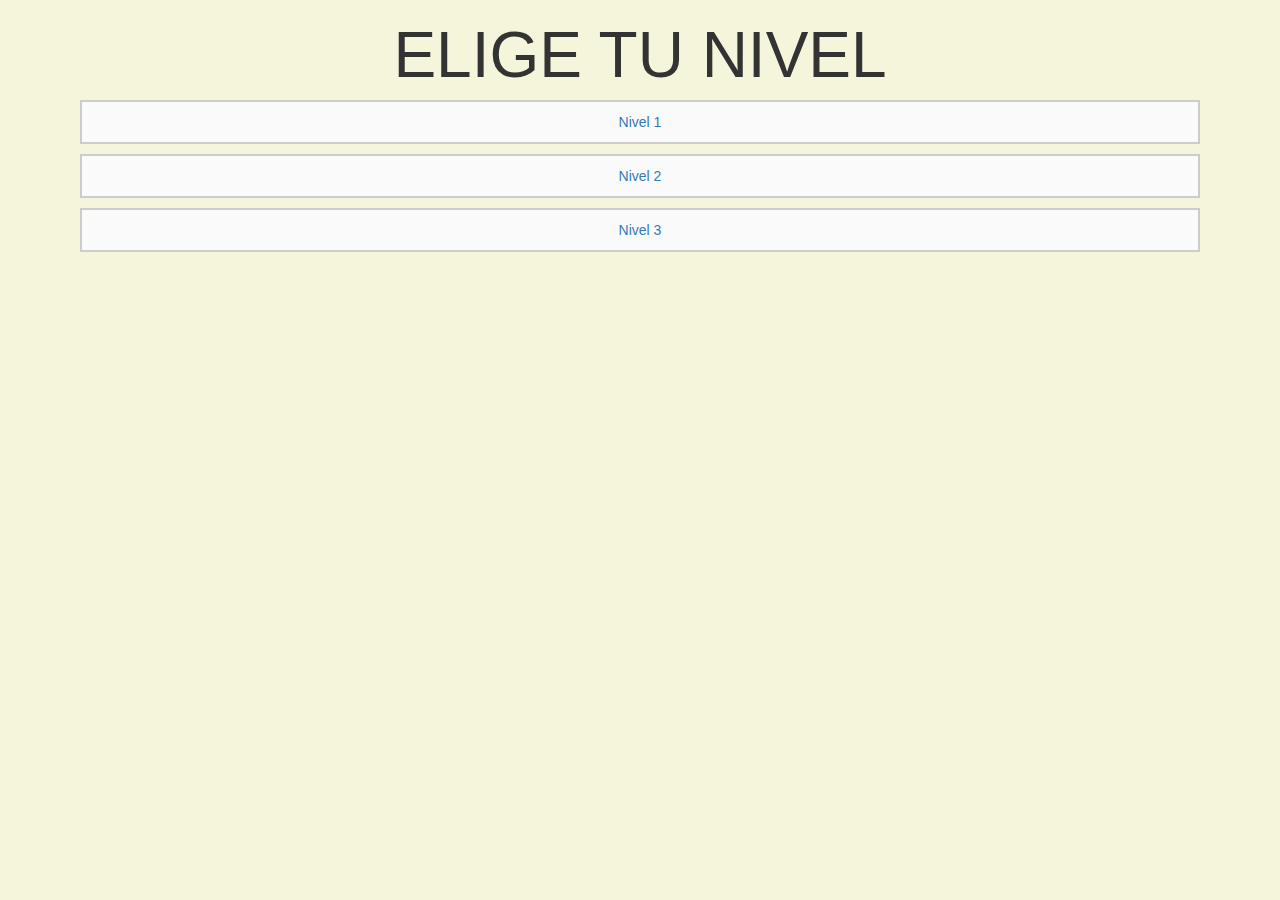
<file: public_html/index.html>
<html>
    <head>
        <title>Verbos Irregulares</title>
        <meta charset="UTF-8">
        <meta name="viewport" content="width=device-width, initial-scale=1.0">
        <link href="css/bootstrap.min.css" rel="stylesheet" type="text/css"/>
        <link href="js/jquery.raty.css" rel="stylesheet" type="text/css"/>
        <link href="css/font-awesome.min.css" rel="stylesheet" type="text/css"/>
        <link rel="icon" type="image/png" href="favicon.png">
        <style>
            .amarillo{
                color : #ff0;
            }
            .miniboton{
                width: 70%;
                min-width: 70%;;
                height: 20%;
                min-height: 20%;
                display: block;
            }
            body{
                background-color: beige;
            }
            .foto{
                width: 100%;
                height: 40%;
            }
            .padre {
                background-color: #fafafa;
                margin: 1rem;
                padding: 1rem;
                border: 2px solid #ccc;
                /* IMPORTANTE */
                text-align: center;
            }
            a{
                text-decoration: none;
            }
        </style>
        <script src="js/verbos.js" type="text/javascript"></script>
        <script src="js/jquery.js" type="text/javascript"></script>
        <script src="js/bootstrap.min.js" type="text/javascript"></script>
        <script src="js/jquery.raty.js" type="text/javascript"></script>

    </head>
    <body>
        <div class="container">
            <div class="row">
                <div class="col-xs-12">
                    <h2 class="text-center" style="white-space: nowrap;font-size: 5vw">ELIGE TU NIVEL</h2>
                    <a href="nivel1.html"> <div class="padre">Nivel 1</div></a>
                    <a href="nivel2.html"><div class="padre">Nivel 2</div></a>
                    <a href="nivel3.html"><div class="padre">Nivel 3</div></a>
                </div>
            </div>


            <script>

                var siguiente;
                var numeroCaja;
                var contador = 0;
                var contadorEstrellas = 0;
                var progreso;
                var segundo = 0;
                iniciaTemporizador();
                var numeroVerbos = 0;
                iniciaPartida();

                function iniciaPartida() {
                    // alert("BIENVENIDO AL TEST DE VERBOS IRREGULARES");
                    //tiene que mostrar algo para que se pueda elegir el numero de 
                    //verbos con el que se va a jugar
                    for (var i = 1; i < 11; i++) {
                        $('#niveles').append('<div class="miniboton btn-group"> <button class="miniboton btn btn-large btn-primary" onclick="partida(' + i * 10 + ')"> ' + i * 10 + '</button></div>');
                        if (i === 5) {
                            $('#niveles').append('<p></p>');
                        }
                    }
                    cambiaBotones();
                }

                $('#progreso').raty({
                    readOnly: true,
                    score: 0,
                    number: 10,
                    halfShow: true
                });

                function detieneTemporizador() {
                    clearInterval(progreso);
                }
                function iniciaTemporizador() {
                    //temporizador de la barra
                    segundo = 0;
                    $("#tiempo").width(0).text("");
                    clearInterval(progreso);
                    progreso = setInterval(function () {
                        var caja = $("#cajatiempo");
                        var tiempo = $("#tiempo");
                        if (tiempo.width() >= caja.width()) {
                            clearInterval(progreso);
                            segundo = 0;
                        } else {
                            tiempo.width(tiempo.width() + caja.width() / 10);
                            segundo++;
                        }
                        //cambia el color de la barra dependiendo del segundo en que está
                        if (segundo < 5) {
                            tiempo.removeClass("bg-warning").removeClass("bg-danger").addClass("bg-success");
                        } else if (segundo < 8) {
                            tiempo.removeClass("bg-success").addClass("bg-warning");
                        } else {
                            tiempo.removeClass("bg-warning").addClass("bg-danger");
                        }

                        tiempo.text(segundo);
                    }, 1500);

                }

                function temp() {
                    if (tiempo = 10) {
                        contador -= 0.50;
                        iniciaTemporizador();
                    }
                }

                function cambiaBotones() {
                    numeroCaja = Math.floor(Math.random() * 3) + 1;
                    siguiente = Math.floor(Math.random() * verbos.length);


                    $('#botones').append('<button id="boton1" class="btn btn-warning" style="width:25%;">' + verbos[siguiente][0] + ' </button> ');
                    $('#botones').append('<button id="boton2" class="btn btn-warning" style="width:25%;">' + verbos[siguiente][1] + ' </button> ');
                    $('#botones').append('<button id="boton3" class="btn btn-warning" style="width:25%;">' + verbos[siguiente][2] + ' </button> ');
                    $('#botones').append('<button id="boton4" class="btn btn-info " style="width:25%;">' + verbos[siguiente][3] + ' </button> ');

                    $('#boton' + numeroCaja).replaceWith('<input id="caja" class="input-small text-center" style="float:left; height: 34px; width:25%;">');

                    $('#comprobar').append('<button id="comprueba" class="btn  btn-block" > COMPROBAR </button> ');

                    $('#comprobar').click(function () {
                        comprueba();
                    });

                    $('#caja').focus().keypress(function (e) {
                        if (e.which === 13) { //13 es la tecla enter del teclado
                            comprueba();
                        }
                    });

                }

                function sigue() {
                    $('#botones').text('');
                    $('#comprobar').text('').unbind();
                    $('#caja').unbind();
                    cambiaBotones();
                    $('#progreso').raty({
                        readOnly: true,
                        score: contador,
                        number: 10,
                        halfShow: true
                    });
                    if (contador < 10) {
                        //contador = 0;
                        contadorEstrellas++;
                        cambiaEstrellasGrandes();
                    }
                }

                function cambiaEstrellasGrandes() {
                    $('#estrellas').raty({
                        readOnly: true,
                        score: contadorEstrellas,
                        number: contadorEstrellas,
                        halfShow: false,
                        starType: 'i'
                    });
                    numeroVerbos += 10;
                    $('#estrellas').find('i')
                            .removeClass("star-on-png");
                    switch (numeroVerbos) {
                        case 10:
                            $('#estrellas').find('i').addClass("fa fa-smile-o fa-2x amarillo");
                            break;
                        case 20:
                            $('#estrellas').find('i').addClass("fa fa-bolt fa-2x amarillo");
                            break;
                        case 30:
                            $('#estrellas').find('i').addClass("fa fa-star fa-2x amarillo");
                            break;
                        case 40:
                            $('#estrellas').find('i').addClass("fa fa-thumbs-up fa-2x amarillo");
                            break;
                        case 50:
                            $('#estrellas').find('i').addClass("fa fa-sun-o fa-2x amarillo");
                            break;
                        case 60:
                            $('#estrellas').find('i').addClass("fa fa-university fa-2x amarillo");
                            break;
                        case 70:
                            $('#estrellas').find('i').addClass("fa fa-rebel fa-2x amarillo");
                            break;
                        case 80:
                            $('#estrellas').find('i').addClass("fa fa-graduation-cap fa-2x amarillo");
                            break;
                    }

                }

                function comprueba() {
                    var verboLeido = $('#caja').val().toUpperCase();
                    var verboCorrecto = verbos[siguiente][numeroCaja - 1].toUpperCase();

                    if (verboLeido === verboCorrecto) {
                        $('#comprueba').html('CORRECTO!').addClass("btn-success").fadeOut("slow").fadeIn("slow", function () {
                            sigue();
                            iniciaTemporizador()
                        });
                        contador += 0.50;
                    } else {
                        $('#comprueba').html('MAAAL!').addClass("btn-danger");
                        contador = 0;
                    }
                }

                function niveles() {

                }

            </script>
    </body>
</html>
</file>
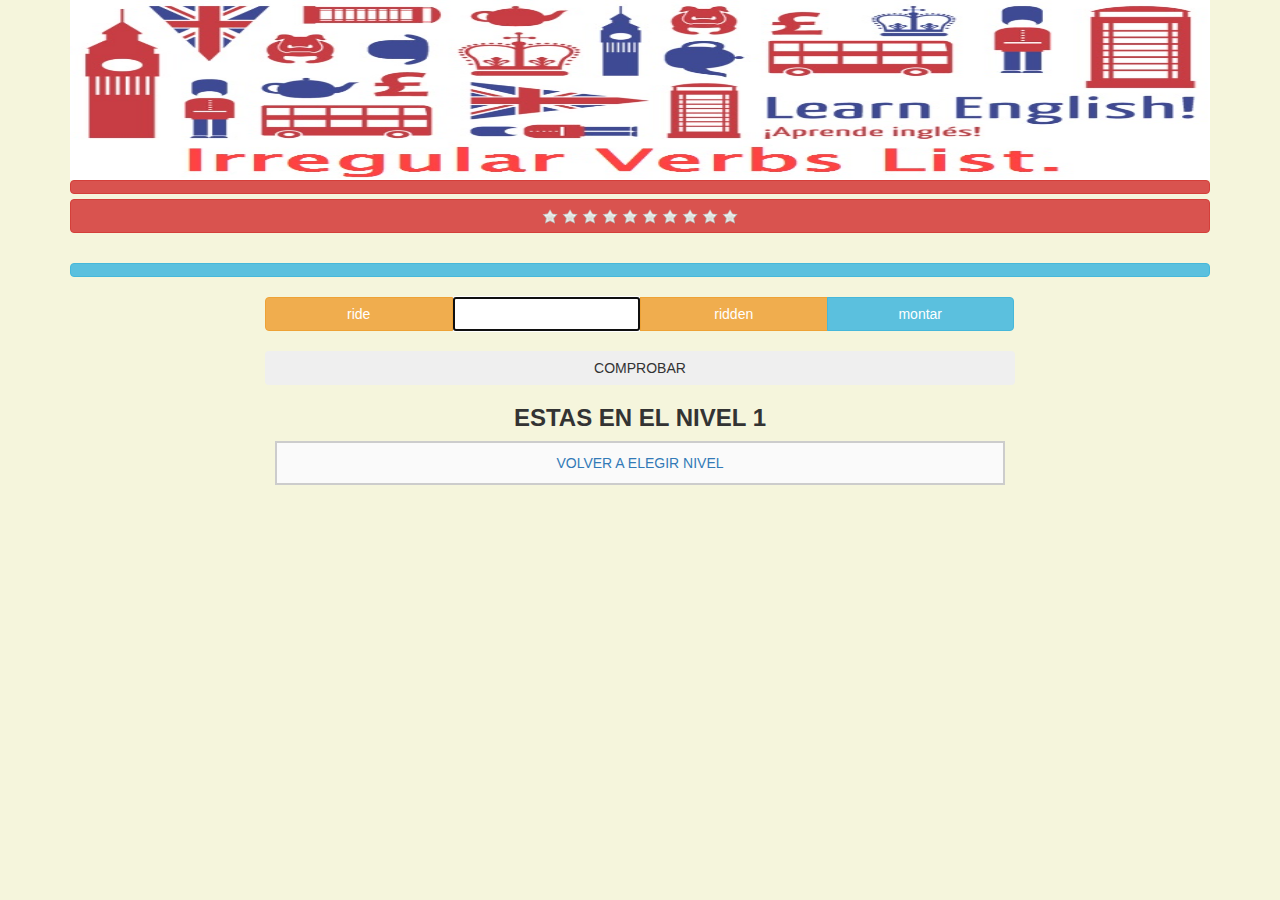
<file: public_html/nivel1.html>
<html>
    <head>
        <title>Verbos Irregulares</title>
        <meta charset="UTF-8">
        <meta name="viewport" content="width=device-width, initial-scale=1.0">
        <link href="css/bootstrap.min.css" rel="stylesheet" type="text/css"/>
        <link href="js/jquery.raty.css" rel="stylesheet" type="text/css"/>
        <link href="css/font-awesome.min.css" rel="stylesheet" type="text/css"/>
        <link rel="icon" type="image/png" href="favicon.png">
        <style>
            .amarillo{
                color : #ff0;
            }
            .miniboton{
                width: 50px;
                min-width: 50px;
                height: 50px;
                min-height: 50px;
            }
            body{
                background-color: beige;
            }
            .foto{
                width: 100%;
                height: 20%;
            }
            h3{
                text-align: center;
                font-weight: bold;
            }
            .padre {
                background-color: #fafafa;
                margin: 1rem;
                padding: 1rem;
                border: 2px solid #ccc;
                /* IMPORTANTE */
                text-align: center;
            }
            a{
                text-decoration: none;
            }
        </style>
        <script src="js/verbos.js" type="text/javascript"></script>
        <script src="js/jquery.js" type="text/javascript"></script>
        <script src="js/bootstrap.min.js" type="text/javascript"></script>
        <script src="js/jquery.raty.js" type="text/javascript"></script>

    </head>
    <body>
        <div class="container">
            <div class="row">
                <div class="col-xs-12">
                    <img class="foto" src="verbos.jpg">
                    <div id="estrellas" class="btn btn-danger btn-block"></div>
                    <div id="progreso" class="btn btn-danger btn-block"></div>
                    <div id="cajatiempo" style="height: 30px;" >
                        <div id="tiempo" class="progress-bar progress-bar-striped bg-success" style="width: 0%;"></div>
                    </div>
                    <div  class="btn btn-info btn-block"></div>
                    <br>
                </div>
            </div>
            <div class="row">
                <div class="col-xs-2"></div>
                <div class="col-xs-8">
                    <div id="botones" class="btn-group btn-block"> </div><br><br>
                    <div id ="comprobar"></div>
                    <h3>ESTAS EN EL NIVEL 1</h3>
                    <a href="index.html"><div class="padre">VOLVER A ELEGIR NIVEL</div></a>
                </div>
                <div class="col-xs-2"></div>
            </div> 
        </div>


        <script>

            var siguiente;
            var numeroCaja;
            var contador = 0;
            var contadorEstrellas = 0;
            var progreso;
            var segundo = 0;
            iniciaTemporizador();
            var numeroVerbos = 0;
            iniciaPartida();


            function iniciaPartida() {
                //tiene que mostrar algo para que se pueda elegir el numero de 
                //verbos con el que se va a jugar
                for (var i = 1; i < 11; i++) {
                    $('#niveles').append('<div class="miniboton btn-group"> <button class="miniboton btn btn-large btn-primary" onclick="partida(' + i * 10 + ')"> ' + i * 10 + '</button></div>');
                    if (i === 5) {
                        $('#niveles').append('<p></p>');
                    }
                }
                cambiaBotones();
            }

            $('#progreso').raty({
                readOnly: true,
                score: 0,
                number: 10,
                halfShow: true
            });

            function detieneTemporizador() {
                clearInterval(progreso);
            }
            function iniciaTemporizador() {
                //temporizador de la barra
                segundo = 0;
                $("#tiempo").width(0).text("");
                clearInterval(progreso);
                progreso = setInterval(function () {
                    var caja = $("#cajatiempo");
                    var tiempo = $("#tiempo");
                    if (tiempo.width() >= caja.width()) {
                        clearInterval(progreso);
                        segundo = 0;
                    } else {
                        tiempo.width(tiempo.width() + caja.width() / 10);
                        segundo++;
                    }
                    //cambia el color de la barra dependiendo del segundo en que está
                    if (segundo < 5) {
                        tiempo.removeClass("bg-warning").removeClass("bg-danger").addClass("bg-success");
                    } else if (segundo < 8) {
                        tiempo.removeClass("bg-success").addClass("bg-warning");
                    } else {
                        tiempo.removeClass("bg-warning").addClass("bg-danger");
                    }

                    tiempo.text(segundo);
                }, 1500);

            }

            function temp() {
                if (tiempo = 10) {
                    contador -= 0.50;
                    iniciaTemporizador();
                }
            }

            function cambiaBotones() {
                numeroCaja = Math.floor(Math.random() * 3) + 1;
                siguiente = Math.floor(Math.random() * verbos.length);


                $('#botones').append('<button id="boton1" class="btn btn-warning" style="width:25%;">' + verbos[siguiente][0] + ' </button> ');
                $('#botones').append('<button id="boton2" class="btn btn-warning" style="width:25%;">' + verbos[siguiente][1] + ' </button> ');
                $('#botones').append('<button id="boton3" class="btn btn-warning" style="width:25%;">' + verbos[siguiente][2] + ' </button> ');
                $('#botones').append('<button id="boton4" class="btn btn-info " style="width:25%;">' + verbos[siguiente][3] + ' </button> ');

                $('#boton' + numeroCaja).replaceWith('<input id="caja" class="input-small text-center" style="float:left; height: 34px; width:25%;">');

                $('#comprobar').append('<button id="comprueba" class="btn  btn-block" > COMPROBAR </button> ');

                $('#comprobar').click(function () {
                    comprueba();
                });

                $('#caja').focus().keypress(function (e) {
                    if (e.which === 13) { //13 es la tecla enter del teclado
                        comprueba();
                    }
                });

            }

            function sigue() {
                $('#botones').text('');
                $('#comprobar').text('').unbind();
                $('#caja').unbind();
                cambiaBotones();
                $('#progreso').raty({
                    readOnly: true,
                    score: contador,
                    number: 10,
                    halfShow: true
                });
                if (contador < 10) {
                    //contador = 0;
                    contadorEstrellas++;
                    cambiaEstrellasGrandes();
                }
            }

            function cambiaEstrellasGrandes() {
                $('#estrellas').raty({
                    readOnly: true,
                    score: contadorEstrellas,
                    number: contadorEstrellas,
                    halfShow: false,
                    starType: 'i'
                });
                numeroVerbos += 10;
                $('#estrellas').find('i')
                        .removeClass("star-on-png");
                switch (numeroVerbos) {
                    case 10:
                        $('#estrellas').find('i').addClass("fa fa-smile-o fa-2x amarillo");
                        break;
                    case 20:
                        $('#estrellas').find('i').addClass("fa fa-bolt fa-2x amarillo");
                        break;
                    case 30:
                        $('#estrellas').find('i').addClass("fa fa-star fa-2x amarillo");
                        break;
                    case 40:
                        $('#estrellas').find('i').addClass("fa fa-thumbs-up fa-2x amarillo");
                        break;
                    case 50:
                        $('#estrellas').find('i').addClass("fa fa-sun-o fa-2x amarillo");
                        break;
                    case 60:
                        $('#estrellas').find('i').addClass("fa fa-university fa-2x amarillo");
                        break;
                    case 70:
                        $('#estrellas').find('i').addClass("fa fa-rebel fa-2x amarillo");
                        break;
                    case 80:
                        $('#estrellas').find('i').addClass("fa fa-graduation-cap fa-2x amarillo");
                        break;
                }

            }

            // function comprueba(){
            //   var verboLeido = $('#caja').val().toUpperCase();
            // var verboCorrecto = verbos[siguiente][numeroCaja-1].toUpperCase();
            //if (true) { //( verboLeido === verboCorrecto){
            //  $('#comprueba').text('CORRECTO!')
            //         .addClass("btn-success")
            //       .fadeOut("slow")
            //     .fadeIn("slow", function(){
            //                     sigue();
            //                 });
            //  contador += 0.50; 

            //}
            //else {
            //  $('#comprueba').text(verboCorrecto).addClass("btn-danger");
            //contador = 0;
            // }
            // }

            function comprueba() {
                var verboLeido = $('#caja').val().toUpperCase();
                var verboCorrecto = verbos[siguiente][numeroCaja - 1].toUpperCase();

                if (verboLeido === verboCorrecto) {
                    $('#comprueba').html('CORRECTO!').addClass("btn-success").fadeOut("slow").fadeIn("slow", function () {
                        sigue();
                        iniciaTemporizador()
                    });
                    contador += 0.50;
                } else {
                    $('#comprueba').html('PRUEBA DE NUEVO!').addClass("btn-danger");
                    contador = 0;
                }
            }
        </script>
    </body>
</html>
</file>
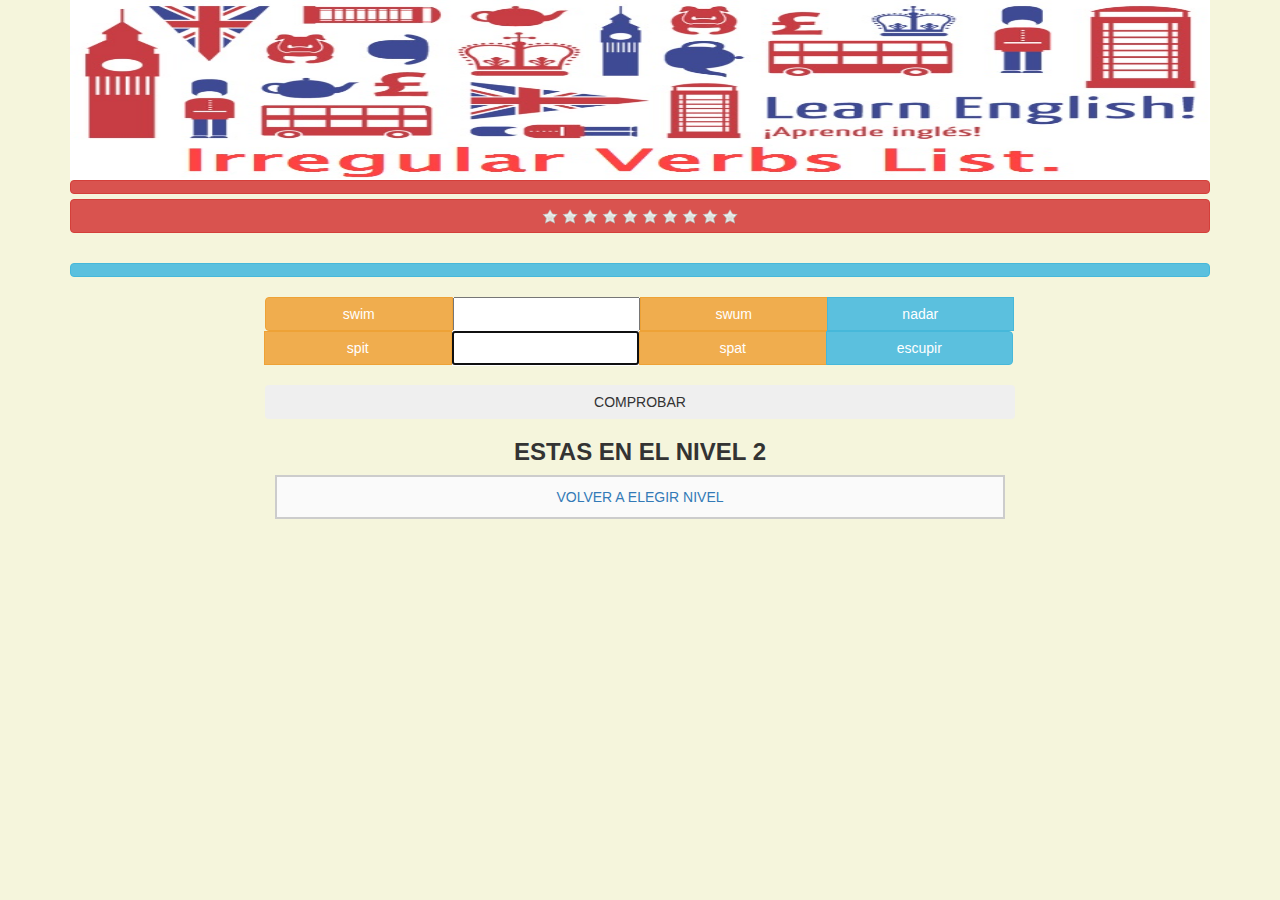
<file: public_html/nivel2.html>
<html>
    <head>
        <title>Verbos Irregulares</title>
        <meta charset="UTF-8">
        <meta name="viewport" content="width=device-width, initial-scale=1.0">
        <link href="css/bootstrap.min.css" rel="stylesheet" type="text/css"/>
        <link href="js/jquery.raty.css" rel="stylesheet" type="text/css"/>
        <link href="css/font-awesome.min.css" rel="stylesheet" type="text/css"/>
        <link rel="icon" type="image/png" href="favicon.png">
        <style>
            .amarillo{
                color : #ff0;
            }
            .miniboton{
                width: 50px;
                min-width: 50px;
                height: 50px;
                min-height: 50px;
            }
            body{
                background-color: beige;
            }
            .foto{
                width: 100%;
                height: 20%;
            }
            h3{
                text-align: center;
                font-weight: bold;
            }
            .padre {
                background-color: #fafafa;
                margin: 1rem;
                padding: 1rem;
                border: 2px solid #ccc;
                /* IMPORTANTE */
                text-align: center;
            }
            a{
                text-decoration: none;
            }
        </style>
        <script src="js/verbos.js" type="text/javascript"></script>
        <script src="js/jquery.js" type="text/javascript"></script>
        <script src="js/bootstrap.min.js" type="text/javascript"></script>
        <script src="js/jquery.raty.js" type="text/javascript"></script>

    </head>
    <body>
        <div class="container">
            <div class="row">
                <div class="col-xs-12">
                    <img class="foto" src="verbos.jpg">
                    <div id="estrellas" class="btn btn-danger btn-block"></div>
                    <div id="progreso" class="btn btn-danger btn-block"></div>
                    <div id="cajatiempo" style="height: 30px;" >
                        <div id="tiempo" class="progress-bar progress-bar-striped bg-success" style="width: 0%;"></div>
                    </div>
                    <div  class="btn btn-info btn-block"></div>
                    <br>
                </div>
            </div>
            <div class="row">
                <div class="col-xs-2"></div>
                <div class="col-xs-8">
                    <div id="botones" class="btn-group btn-block"></div><br><br>
                    <div id ="comprobar"></div>
                    <h3>ESTAS EN EL NIVEL 2</h3>
                    <a href="index.html"><div class="padre">VOLVER A ELEGIR NIVEL</div></a>
                </div>
                <div class="col-xs-2"></div>
            </div> 
        </div>


        <script>

            var siguiente;
            var siguiente_segunda;
            var numeroCaja;
            var numeroCaja2;
            var contador = 0;
            var contadorEstrellas = 0;
            var progreso;
            var segundo = 0;
            iniciaTemporizador();
            var numeroVerbos = 0;
            iniciaPartida();


            function iniciaPartida() {
                //tiene que mostrar algo para que se pueda elegir el numero de 
                //verbos con el que se va a jugar
                for (var i = 1; i < 11; i++) {
                    $('#niveles').append('<div class="miniboton btn-group"> <button class="miniboton btn btn-large btn-primary" onclick="partida(' + i * 10 + ')"> ' + i * 10 + '</button></div>');
                    if (i === 5) {
                        $('#niveles').append('<p></p>');
                    }
                }
                cambiaBotones();
            }

            $('#progreso').raty({
                readOnly: true,
                score: 0,
                number: 10,
                halfShow: true
            });

            function detieneTemporizador() {
                clearInterval(progreso);
            }
            function iniciaTemporizador() {
                //temporizador de la barra
                segundo = 0;
                $("#tiempo").width(0).text("");
                clearInterval(progreso);
                progreso = setInterval(function () {
                    var caja = $("#cajatiempo");
                    var tiempo = $("#tiempo");
                    if (tiempo.width() >= caja.width()) {
                        clearInterval(progreso);
                        segundo = 0;
                    } else {
                        tiempo.width(tiempo.width() + caja.width() / 10);
                        segundo++;
                    }
                    //cambia el color de la barra dependiendo del segundo en que está
                    if (segundo < 5) {
                        tiempo.removeClass("bg-warning").removeClass("bg-danger").addClass("bg-success");
                    } else if (segundo < 8) {
                        tiempo.removeClass("bg-success").addClass("bg-warning");
                    } else {
                        tiempo.removeClass("bg-warning").addClass("bg-danger");
                    }

                    tiempo.text(segundo);
                }, 1500);

            }

            function temp() {
                if (tiempo = 10) {
                    contador -= 0.50;
                    iniciaTemporizador();
                }
            }

            function cambiaBotones() {
                numeroCaja = Math.floor(Math.random() * 3) + 1;
                numeroCaja2 = Math.floor(Math.random() * 3) + 1;
                siguiente = Math.floor(Math.random() * verbos.length);
                siguiente_segunda = Math.floor(Math.random() * verbos.length);

                $('#botones').append('<button id="boton1" class="btn btn-warning" style="width:25%;">' + verbos[siguiente][0] + ' </button> ');
                $('#botones').append('<button id="boton2" class="btn btn-warning" style="width:25%;">' + verbos[siguiente][1] + ' </button> ');
                $('#botones').append('<button id="boton3" class="btn btn-warning" style="width:25%;">' + verbos[siguiente][2] + ' </button> ');
                $('#botones').append('<button id="boton4" class="btn btn-info " style="width:25%;">' + verbos[siguiente][3] + ' </button> ');

                $('#botones').append('<button id="boton21" class="btn btn-warning" style="width:25%;">' + verbos[siguiente_segunda][0] + ' </button> ');
                $('#botones').append('<button id="boton22" class="btn btn-warning" style="width:25%;">' + verbos[siguiente_segunda][1] + ' </button> ');
                $('#botones').append('<button id="boton23" class="btn btn-warning" style="width:25%;">' + verbos[siguiente_segunda][2] + ' </button> ');
                $('#botones').append('<button id="boton24" class="btn btn-info " style="width:25%;">' + verbos[siguiente_segunda][3] + ' </button> ');


                $('#boton' + numeroCaja).replaceWith('<input id="caja" class="input-small text-center" style="float:left; height: 34px; width:25%;">');
                $('#boton2' + numeroCaja2).replaceWith('<input id="caja2" class="input-small text-center" style="float:left; height: 34px; width:25%;">');


                $('#comprobar').append('<button id="comprueba" class="btn  btn-block" > COMPROBAR </button> ');


                $('#comprobar').click(function () {
                    comprueba();
                });

                $('#caja').focus().keypress(function (e) {
                    if (e.which === 13) { //13 es la tecla enter del teclado
                        comprueba();
                    }
                });

                $('#caja2').focus().keypress(function (e) {
                    if (e.which === 13) { //13 es la tecla enter del teclado
                        comprueba();
                    }
                });

            }

            function sigue() {
                $('#botones').text('');
                $('#comprobar').text('').unbind();
                $('#caja').unbind();
                $('#caja2').unbind();
                cambiaBotones();
                $('#progreso').raty({
                    readOnly: true,
                    score: contador,
                    number: 10,
                    halfShow: true
                });
                if (contador < 10) {
                    //contador = 0;
                    contadorEstrellas++;
                    cambiaEstrellasGrandes();
                }
            }

            function comprueba() {
                var verboLeido = $('#caja').val().toUpperCase();
                var VerboLeido = $('#caja2').val().toUpperCase();
                var verboCorrecto = verbos[siguiente][numeroCaja - 1].toUpperCase();
                var VerboCorrecto = verbos[siguiente_segunda][numeroCaja2 - 1].toUpperCase();

                if (verboLeido === verboCorrecto && VerboLeido === VerboCorrecto) {
                    $('#comprueba').html('CORRECTO!').addClass("btn-success").fadeOut("slow").fadeIn("slow", function () {
                        sigue();
                        iniciaTemporizador()
                    });
                    contador += 0.50;
                } else {
                    $('#comprueba').html('PRUEBA DE NUEVO!').addClass("btn-danger");
                    contador = 0;
                }
            }
        </script>
    </body>
</html>
</file>
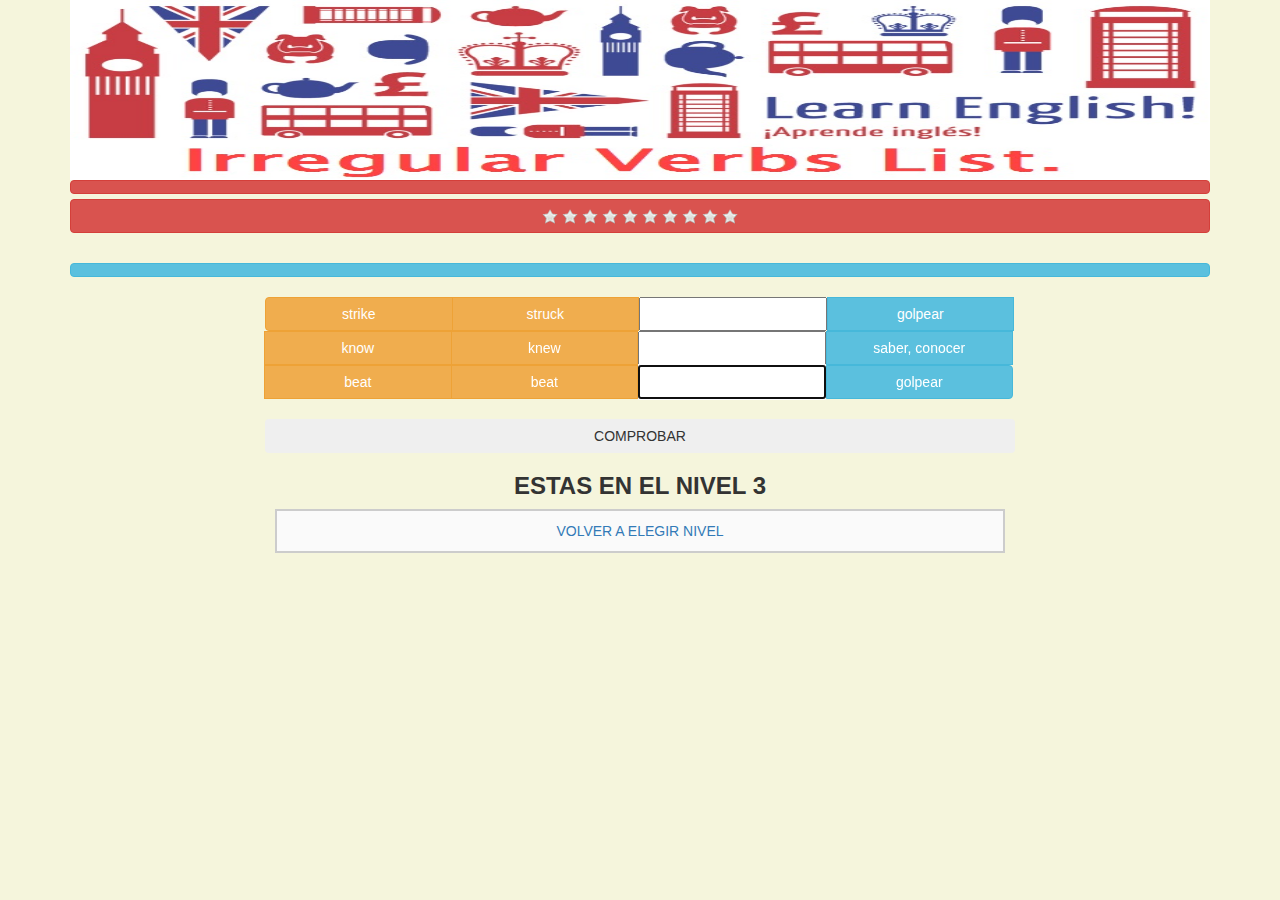
<file: public_html/nivel3.html>
<html>
    <head>
        <title>Verbos Irregulares</title>
        <meta charset="UTF-8">
        <meta name="viewport" content="width=device-width, initial-scale=1.0">
        <link href="css/bootstrap.min.css" rel="stylesheet" type="text/css"/>
        <link href="js/jquery.raty.css" rel="stylesheet" type="text/css"/>
        <link href="css/font-awesome.min.css" rel="stylesheet" type="text/css"/>
        <link rel="icon" type="image/png" href="favicon.png">
        <style>
            .amarillo{
                color : #ff0;
            }
            .miniboton{
                width: 50px;
                min-width: 50px;
                height: 50px;
                min-height: 50px;
            }
            body{
                background-color: beige;
            }
            .foto{
                width: 100%;
                height: 20%;
            }
            h3{
                text-align: center;
                font-weight: bold;
            }
            .padre {
                background-color: #fafafa;
                margin: 1rem;
                padding: 1rem;
                border: 2px solid #ccc;
                /* IMPORTANTE */
                text-align: center;
            }
            a{
                text-decoration: none;
            }
        </style>
        <script src="js/verbos.js" type="text/javascript"></script>
        <script src="js/jquery.js" type="text/javascript"></script>
        <script src="js/bootstrap.min.js" type="text/javascript"></script>
        <script src="js/jquery.raty.js" type="text/javascript"></script>

    </head>
    <body>
        <div class="container">
            <div class="row">
                <div class="col-xs-12">
                    <img class="foto" src="verbos.jpg">
                    <div id="estrellas" class="btn btn-danger btn-block"></div>
                    <div id="progreso" class="btn btn-danger btn-block"></div>
                    <div id="cajatiempo" style="height: 30px;" >
                        <div id="tiempo" class="progress-bar progress-bar-striped bg-success" style="width: 0%;"></div>
                    </div>
                    <div  class="btn btn-info btn-block"></div>
                    <br>
                </div>
            </div>
            <div class="row">
                <div class="col-xs-2"></div>
                <div class="col-xs-8">
                    <div id="botones" class="btn-group btn-block"></div><br><br>
                    <div id ="comprobar"></div>
                    <h3>ESTAS EN EL NIVEL 3</h3>
                    <a href="index.html"><div class="padre">VOLVER A ELEGIR NIVEL</div></a>
                </div>
                <div class="col-xs-2"></div>
            </div> 
        </div>


        <script>

            var siguiente;
            var siguiente_segunda;
            var siguiente_tercera;
            var numeroCaja;
            var numeroCaja2;
            var numeroCaja3;
            var contador = 0;
            var contadorEstrellas = 0;
            var progreso;
            var segundo = 0;
            iniciaTemporizador();
            var numeroVerbos = 0;
            iniciaPartida();


            function iniciaPartida() {
                //tiene que mostrar algo para que se pueda elegir el numero de 
                //verbos con el que se va a jugar
                for (var i = 1; i < 11; i++) {
                    $('#niveles').append('<div class="miniboton btn-group"> <button class="miniboton btn btn-large btn-primary" onclick="partida(' + i * 10 + ')"> ' + i * 10 + '</button></div>');
                    if (i === 5) {
                        $('#niveles').append('<p></p>');
                    }
                }
                cambiaBotones();
            }

            $('#progreso').raty({
                readOnly: true,
                score: 0,
                number: 10,
                halfShow: true
            });

            function detieneTemporizador() {
                clearInterval(progreso);
            }
            function iniciaTemporizador() {
                //temporizador de la barra
                segundo = 0;
                $("#tiempo").width(0).text("");
                clearInterval(progreso);
                progreso = setInterval(function () {
                    var caja = $("#cajatiempo");
                    var tiempo = $("#tiempo");
                    if (tiempo.width() >= caja.width()) {
                        clearInterval(progreso);
                        segundo = 0;
                    } else {
                        tiempo.width(tiempo.width() + caja.width() / 10);
                        segundo++;
                    }
                    //cambia el color de la barra dependiendo del segundo en que está
                    if (segundo < 5) {
                        tiempo.removeClass("bg-warning").removeClass("bg-danger").addClass("bg-success");
                    } else if (segundo < 8) {
                        tiempo.removeClass("bg-success").addClass("bg-warning");
                    } else {
                        tiempo.removeClass("bg-warning").addClass("bg-danger");
                    }

                    tiempo.text(segundo);
                }, 1500);

            }

            function temp() {
                if (tiempo = 10) {
                    contador -= 0.50;
                    iniciaTemporizador();
                }
            }

            function cambiaBotones() {
                numeroCaja = Math.floor(Math.random() * 3) + 1;
                numeroCaja2 = Math.floor(Math.random() * 3) + 1;
                numeroCaja3 = Math.floor(Math.random() * 3) + 1;
                siguiente = Math.floor(Math.random() * verbos.length);
                siguiente_segunda = Math.floor(Math.random() * verbos.length);
                siguiente_tercera = Math.floor(Math.random() * verbos.length);


                $('#botones').append('<button id="boton1" class="btn btn-warning" style="width:25%;">' + verbos[siguiente][0] + ' </button> ');
                $('#botones').append('<button id="boton2" class="btn btn-warning" style="width:25%;">' + verbos[siguiente][1] + ' </button> ');
                $('#botones').append('<button id="boton3" class="btn btn-warning" style="width:25%;">' + verbos[siguiente][2] + ' </button> ');
                $('#botones').append('<button id="boton4" class="btn btn-info " style="width:25%;">' + verbos[siguiente][3] + ' </button> ');

                $('#botones').append('<button id="boton21" class="btn btn-warning" style="width:25%;">' + verbos[siguiente_segunda][0] + ' </button> ');
                $('#botones').append('<button id="boton22" class="btn btn-warning" style="width:25%;">' + verbos[siguiente_segunda][1] + ' </button> ');
                $('#botones').append('<button id="boton23" class="btn btn-warning" style="width:25%;">' + verbos[siguiente_segunda][2] + ' </button> ');
                $('#botones').append('<button id="boton24" class="btn btn-info " style="width:25%;">' + verbos[siguiente_segunda][3] + ' </button> ');

                $('#botones').append('<button id="boton31" class="btn btn-warning" style="width:25%;">' + verbos[siguiente_tercera][0] + ' </button> ');
                $('#botones').append('<button id="boton32" class="btn btn-warning" style="width:25%;">' + verbos[siguiente_tercera][1] + ' </button> ');
                $('#botones').append('<button id="boton33" class="btn btn-warning" style="width:25%;">' + verbos[siguiente_tercera][2] + ' </button> ');
                $('#botones').append('<button id="boton34" class="btn btn-info " style="width:25%;">' + verbos[siguiente_tercera][3] + ' </button> ');


                $('#boton' + numeroCaja).replaceWith('<input id="caja" class="input-small text-center" style="float:left; height: 34px; width:25%;">');
                $('#boton2' + numeroCaja2).replaceWith('<input id="caja2" class="input-small text-center" style="float:left; height: 34px; width:25%;">');
                $('#boton3' + numeroCaja3).replaceWith('<input id="caja3" class="input-small text-center" style="float:left; height: 34px; width:25%;">');

                $('#comprobar').append('<button id="comprueba" class="btn  btn-block" > COMPROBAR </button> ');

                $('#comprobar').click(function () {
                    comprueba();
                });

                $('#caja').focus().keypress(function (e) {
                    if (e.which === 13) { //13 es la tecla enter del teclado
                        comprueba();
                    }
                });

                $('#caja2').focus().keypress(function (e) {
                    if (e.which === 13) { //13 es la tecla enter del teclado
                        comprueba();
                    }
                });

                $('#caja3').focus().keypress(function (e) {
                    if (e.which === 13) { //13 es la tecla enter del teclado
                        comprueba();
                    }
                });

            }

            function sigue() {
                $('#botones').text('');
                $('#comprobar').text('').unbind();
                $('#caja').unbind();
                $('#caja2').unbind();
                $('#caja3').unbind();
                cambiaBotones();
                $('#progreso').raty({
                    readOnly: true,
                    score: contador,
                    number: 10,
                    halfShow: true
                });
                if (contador < 10) {
                    //contador = 0;
                    contadorEstrellas++;
                    cambiaEstrellasGrandes();
                }
            }

            function cambiaEstrellasGrandes() {
                $('#estrellas').raty({
                    readOnly: true,
                    score: contadorEstrellas,
                    number: contadorEstrellas,
                    halfShow: false,
                    starType: 'i'
                });
                numeroVerbos += 10;
                $('#estrellas').find('i')
                        .removeClass("star-on-png");
                switch (numeroVerbos) {
                    case 10:
                        $('#estrellas').find('i').addClass("fa fa-smile-o fa-2x amarillo");
                        break;
                    case 20:
                        $('#estrellas').find('i').addClass("fa fa-bolt fa-2x amarillo");
                        break;
                    case 30:
                        $('#estrellas').find('i').addClass("fa fa-star fa-2x amarillo");
                        break;
                    case 40:
                        $('#estrellas').find('i').addClass("fa fa-thumbs-up fa-2x amarillo");
                        break;
                    case 50:
                        $('#estrellas').find('i').addClass("fa fa-sun-o fa-2x amarillo");
                        break;
                    case 60:
                        $('#estrellas').find('i').addClass("fa fa-university fa-2x amarillo");
                        break;
                    case 70:
                        $('#estrellas').find('i').addClass("fa fa-rebel fa-2x amarillo");
                        break;
                    case 80:
                        $('#estrellas').find('i').addClass("fa fa-graduation-cap fa-2x amarillo");
                        break;
                }

            }
            function comprueba() {
                var verboLeido = $('#caja').val().toUpperCase();
                var VerboLeido = $('#caja2').val().toUpperCase();
                var veRboLeido = $('#caja3').val().toUpperCase();

                var verboCorrecto = verbos[siguiente][numeroCaja - 1].toUpperCase();
                var VerboCorrecto = verbos[siguiente_segunda][numeroCaja2 - 1].toUpperCase();
                var veRboCorrecto = verbos[siguiente_tercera][numeroCaja3 - 1].toUpperCase();

                if (verboLeido === verboCorrecto && VerboLeido === VerboCorrecto && veRboLeido === veRboCorrecto) {
                    $('#comprueba').html('CORRECTO!').addClass("btn-success").fadeOut("slow").fadeIn("slow", function () {
                        sigue();
                        iniciaTemporizador()
                    });
                    contador += 0.50;
                } else {
                    $('#comprueba').html('PRUEBA DE NUEVO!').addClass("btn-danger");
                    contador = 0;
                }
            }
        </script>
    </body>
</html>
</file>
